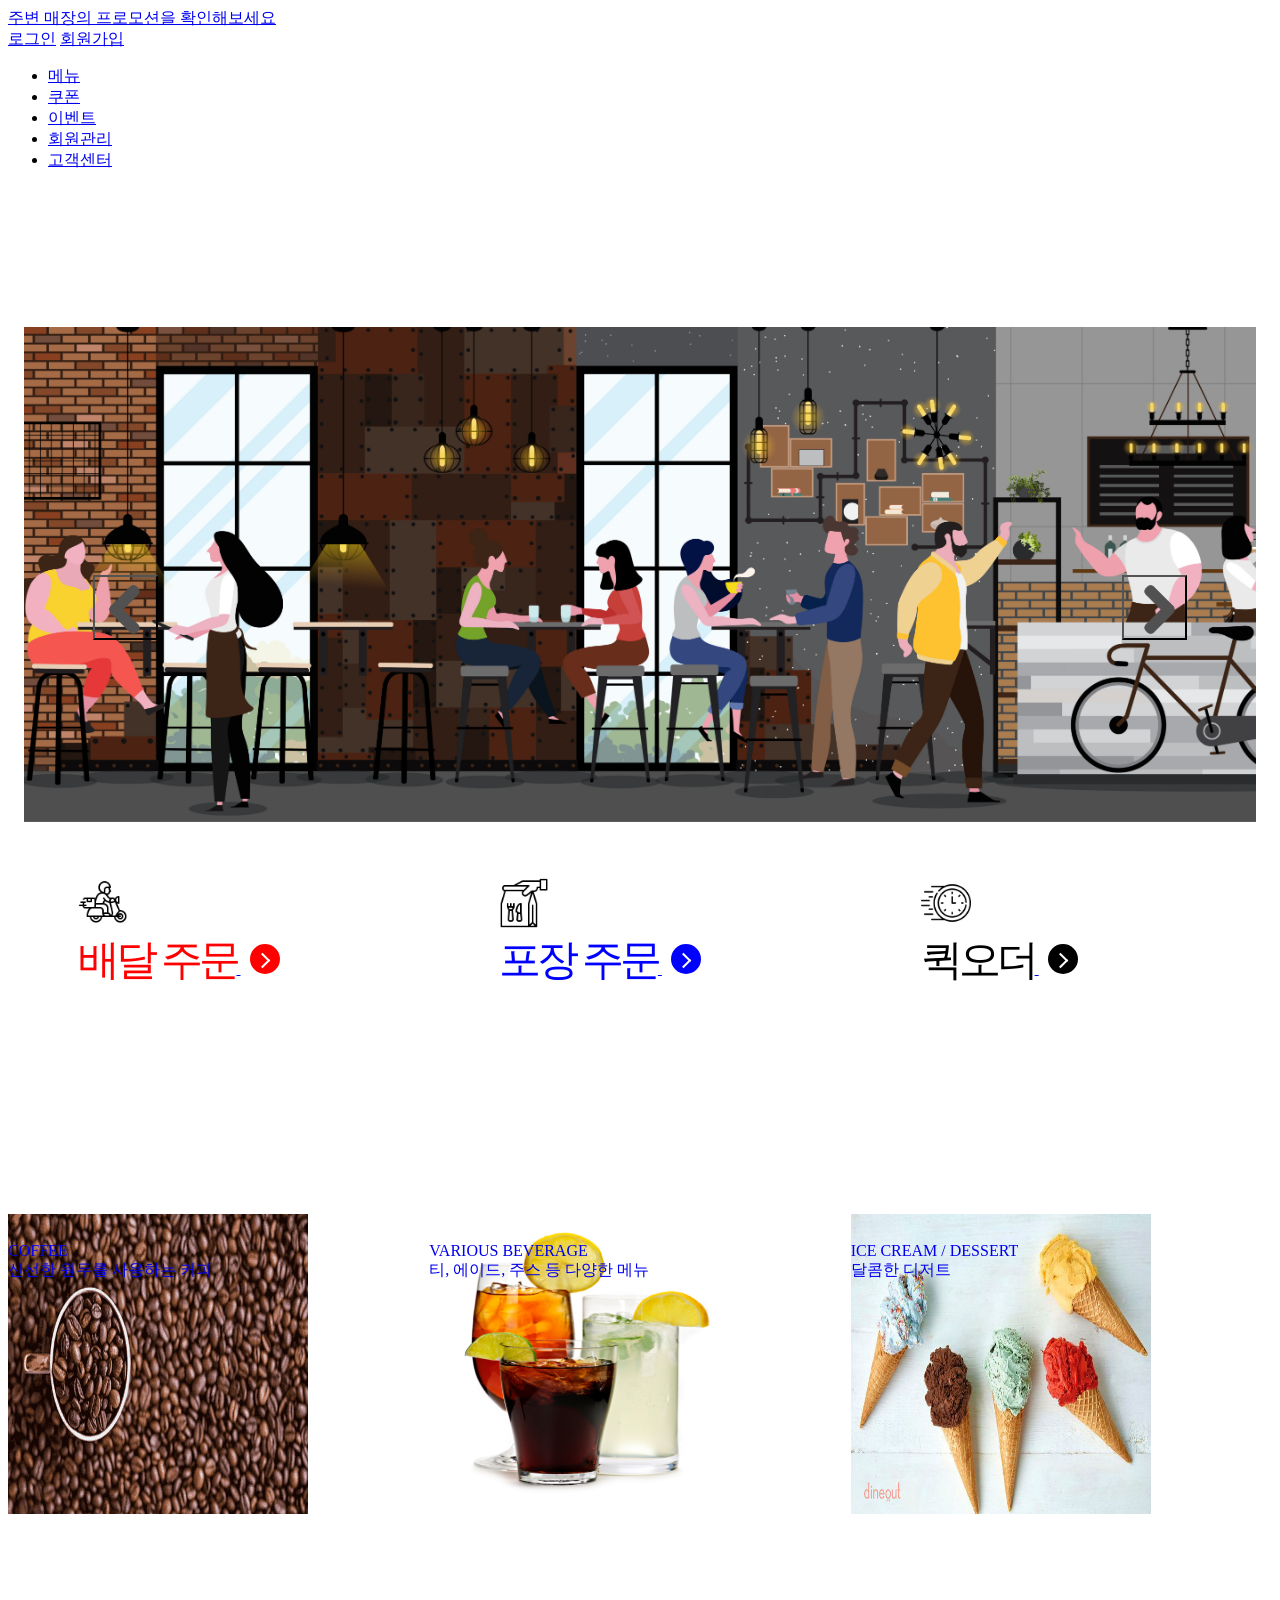
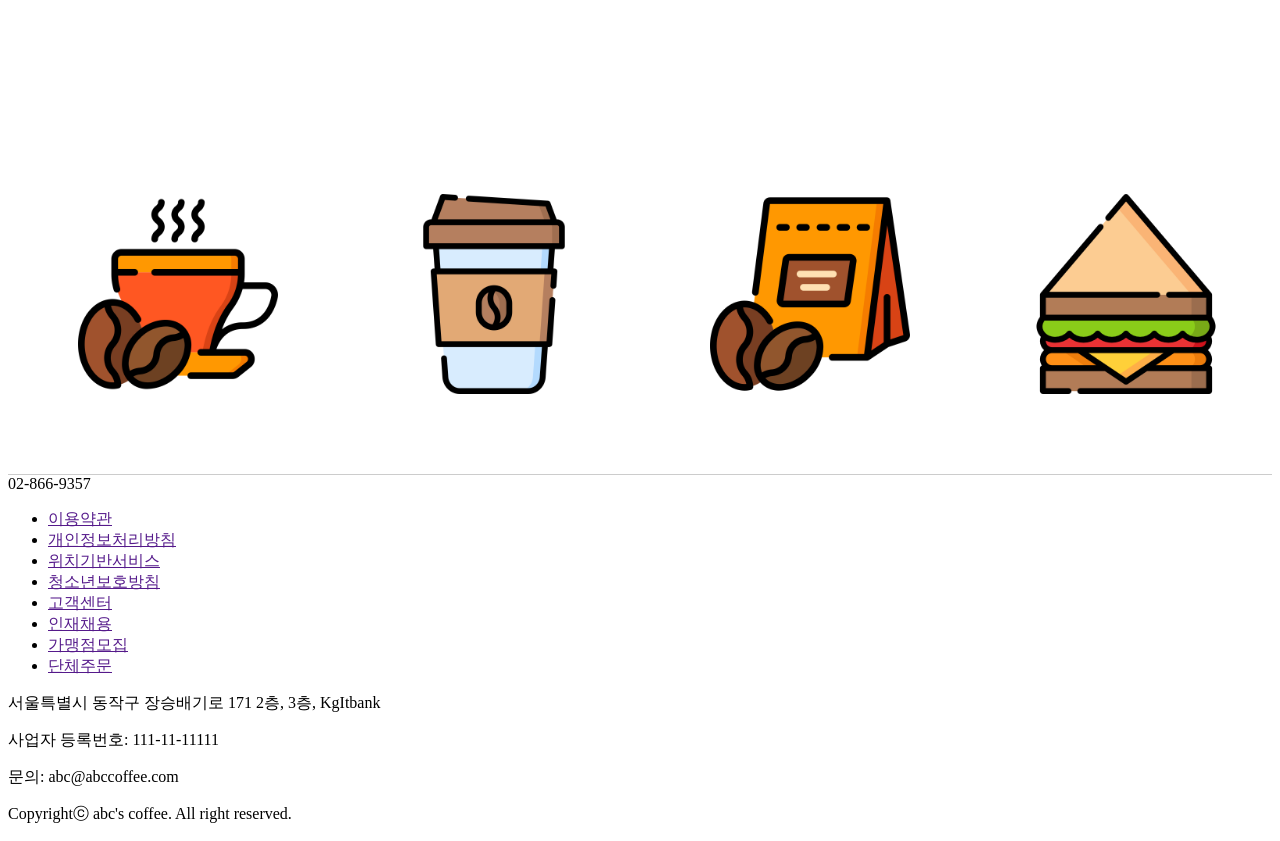
<file: WebContent/index.html>
<!DOCTYPE html>
<html lang="en">
<head>
    <meta charset="UTF-8">
    <meta http-equiv="X-UA-Compatible" content="IE=edge">
    <meta name="viewport" content="width=device-width, initial-scale=1.0">
    <title>Document</title>
    <link rel="stylesheet" text="text/css" href="./css/index.css">
</head>
<body>
    <div id="wrap">
        <header id="header" style="transform: translateY();">
            <div class="top-wrap">
                <div class="inner-box" id="top-box">
                    <a href="index.html" class="btn-logo">
                        <i class="icon-logo"></i>
                    </a>
                    <div class="location">
                        <a href="#">주변 매장의 프로모션을 확인해보세요</a>
                    </div>
                    <div class="login">
                        <a href="./member/login.html">로그인</a>
                        <a href="./member/join.html">회원가입</a>
                    </div>
                </div>
            </div>
            <div id="gnb" class="gnb-wrap">
                <div class="gnb-inner">
                    <ul>
                        <li>
                            <a href="#">
                                <span>메뉴</span>
                            </a>
                        </li>
                        <li>
                            <a href="#">
                                <span>쿠폰</span>
                            </a>
                        </li>
                        <li>
                            <a href="#">
                                <span>이벤트</span>
                            </a>
                        </li>
                        <li>
                            <a href="#">
                                <span>회원관리</span>
                            </a>
                        </li>
                        <li>
                            <a href="#">
                                <span>고객센터</span>
                            </a>
                        </li>
                    </ul>
                </div>
            </div>
        </header>

        <div id="container">
            <section id="content">
                <div class="main">
                    <article class="visual-area">
                        <div class="visual-slider">
                            <div class="slide-list">
                               <!-- <i class="cafe"></i> -->
                                <div class="inner">
                                    <a href="#">
                                        <i class="slide1"></i>
                                    </a>
                                </div>
                                <div class="inner">
                                    <a href="#">
                                        <i class="slide2"></i>
                                    </a>
                                </div>
                                <div class="inner">
                                    <a href="#">
                                        <i class="slide3"></i>
                                    </a>
                                </div>
                            </div>
                            
                        </div>
                        <button type="button" data-role="none" class="slick-prev" aria-label="Previous" role="button">
                            "Previous"
                        </button>
                        <button type="button" data-role="none" class="slick-next" aria-label="Next" role="button">
                            "Next"
                        </button>
                    </article>
                    
                    <article class="delivery-area">
                        <div class="inner-box">
                            <div class="item-wrap">
                                <div class="item">
                                    <a href="#">
                                        <i class="icon-delievery"></i>
                                        <span class="text">배달 주문</span>
                                        <span class="arrow"></span>
                                    </a>
                                </div>
                                <div class="item">
                                    <a href="#">
                                        <i class="icon-takeout"></i>
                                        <span class="text">포장 주문</span>
                                        <span class="arrow"></span>
                                    </a>
                                </div>
                                <div class="item">
                                    <a href="#">
                                        <i class="icon-quick"></i>
                                        <span class="text">퀵오더</span>
                                        <span class="arrow"></span>
                                    </a>
                                </div>
                            </div>
                        </div>
                    </article>
                    <article class="product-area">
                        <div class="inner-box">
                            <div class="product-wrap">
                                <div class="product">
                                    <a href="#">
                                        <img class="product" src="./images/product/coffee.png">
                                        <div class="inner-text">
                                            COFFEE
                                            <br>
                                            신선한 원두를 사용하는 커피
                                        </div>
                                    </a>
                                </div>
                                <div class="product">
                                    <a href="#">
                                        <img class="product" src="./images/product/beverage.jpg">
                                        <div class="inner-text">
                                            VARIOUS BEVERAGE
                                            <br>
                                            티, 에이드, 주스 등 다양한 메뉴
                                        </div>
                                    </a>
                                </div>
                                <div class="product">
                                    <a href="#">
                                        <img class="product" src="./images/product/icecream1.jpg">
                                        <div class="inner-text">
                                            ICE CREAM / DESSERT
                                            <br>
                                            달콤한 디저트
                                        </div>
                                    </a>
                                </div>
                            </div>
                        </div>
                    </article>
                    <article class="banner-area">
                        <div class="inner-box">
                            <div class="banner">
                                <a href="#">
                                    <i class="icon-banner1"></i>
                                </a>
                                <a href="#">
                                    <i class="icon-banner2"></i>
                                </a>
                                <a href="#">
                                    <i class="icon-banner3"></i>
                                </a>
                                <a href="#">
                                    <i class="icon-banner4"></i>
                                </a>
                            </div>
                        </div>
                    </article>
                </div>
            </section>
        </div>

        <footer id="footer">
            <div class="footer-area">
                <div class="inner-box">
                    <div class="footer-order">
                        <i class="icon-logo"></i>
                        <span class="tel">02-866-9357</span>
                    </div>                    
                    <ul class="footer-contact">
                        <li><a href="">이용약관</a></li>
                        <li><a href="">개인정보처리방침</a></li>
                        <li><a href="">위치기반서비스</a></li>
                        <li><a href="">청소년보호방침</a></li>
                        <li><a href="">고객센터</a></li>
                        <li><a href="">인재채용</a></li>
                        <li><a href="">가맹점모집</a></li>
                        <li><a href="">단체주문</a></li>
                    </ul>
                    <div class=footer-info>
                        <p>서울특별시 동작구 장승배기로 171 2층, 3층, KgItbank</p>
                        <p>사업자 등록번호: 111-11-11111</p>
                        <p>문의: abc@abccoffee.com</p>
                        <p>Copyrightⓒ abc's coffee. All right reserved.</p>
                    </div>
                </div>
            </div>
        </footer>
    </div>
</body>
<script src="./js/slidebanner.js"></script>
</html>
</file>
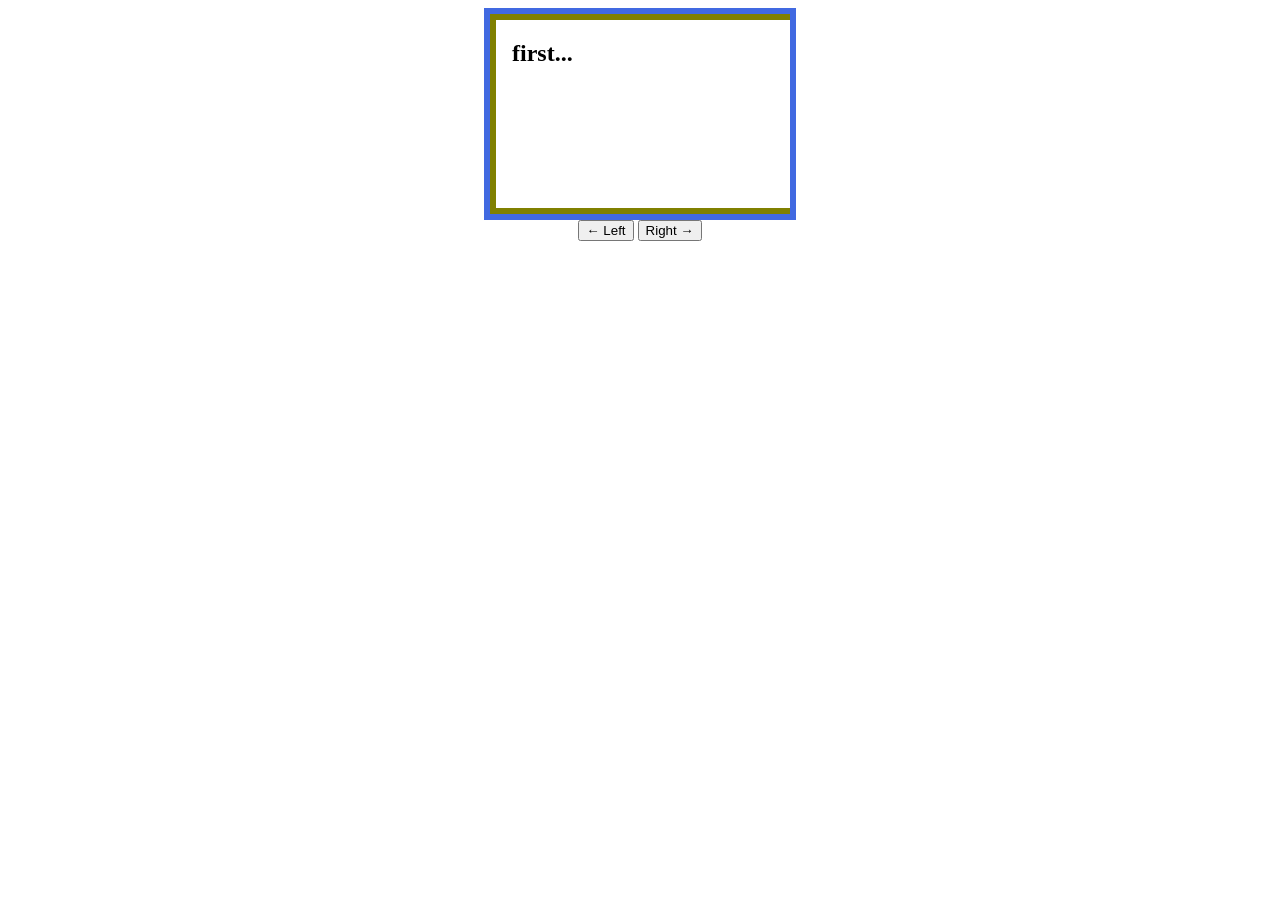
<file: WebContent/ex.html>
<!DOCTYPE html>
<html lang="en">
<head>
    <meta charset="UTF-8">
    <meta http-equiv="X-UA-Compatible" content="IE=edge">
    <meta name="viewport" content="width=device-width, initial-scale=1.0">
    <title>Document</title>
    
</head>
<body>
    
<div class="outer">
    <div class="inner-list">
        
      <div class="inner">
        <h2>first...</h2>
      </div>
      <div class="inner">
        <h2>second...</h2>
      </div>
      <div class="inner">
        <h2>third...</h2>
      </div>
    </div>
  </div>
  
  <div class="button-list">
    <button class="button-left">← Left</button>
    <button class="button-right">Right →</button>
  </div>
</body>
<script type="text/javascript">
    /*
      div사이즈 동적으로 구하기
    */
    const outer = document.querySelector('.outer');
    const innerList = document.querySelector('.inner-list');
    const inners = document.querySelectorAll('.inner');
    let currentIndex = 0; // 현재 슬라이드 화면 인덱스
    
    inners.forEach((inner) => {
      inner.style.width = `${outer.clientWidth}px`; // inner의 width를 모두 outer의 width로 만들기
    })
    
    innerList.style.width = `${outer.clientWidth * inners.length}px`; // innerList의 width를 inner의 width * inner의 개수로 만들기
    
    /*
      버튼에 이벤트 등록하기
    */
    const buttonLeft = document.querySelector('.button-left');
    const buttonRight = document.querySelector('.button-right');
    
    buttonLeft.addEventListener('click', () => {
      currentIndex--;
      currentIndex = currentIndex < 0 ? 0 : currentIndex; // index값이 0보다 작아질 경우 0으로 변경
      innerList.style.marginLeft = `-${outer.clientWidth * currentIndex}px`; // index만큼 margin을 주어 옆으로 밀기
      clearInterval(interval); // 기존 동작되던 interval 제거
      interval = getInterval(); // 새로운 interval 등록
    });
    
    buttonRight.addEventListener('click', () => {
      currentIndex++;
      currentIndex = currentIndex >= inners.length ? inners.length - 1 : currentIndex; // index값이 inner의 총 개수보다 많아질 경우 마지막 인덱스값으로 변경
      innerList.style.marginLeft = `-${outer.clientWidth * currentIndex}px`; // index만큼 margin을 주어 옆으로 밀기
      clearInterval(interval); // 기존 동작되던 interval 제거
      interval = getInterval(); // 새로운 interval 등록
    });
    
    /*
      주기적으로 화면 넘기기
    */
    const getInterval = () => {
      return setInterval(() => {
        currentIndex++;
        currentIndex = currentIndex >= inners.length ? 0 : currentIndex;
        innerList.style.marginLeft = `-${outer.clientWidth * currentIndex}px`;
      }, 2000);
    }
    
    let interval = getInterval(); // interval 등록
    </script>
    <style type="text/css">
    .outer {
        border: 6px solid royalblue;
        width: 300px;
        height: 200px;
        margin: 0 auto;
        overflow-x: hidden;
      }
      
      .inner-list {
        display: flex;
        transition: .3s ease-out;
        height: 100%;
      }
      
      .inner {
        border: 6px solid olive;
        padding: 0 16px;
      }
      
      .button-list {
        text-align: center;
      }
    </style>
</file>
<file: WebContent/css/index.css>
/* container */

#container{
    padding-top: 140px;
}
#container .main {
    position: relative;
}
.main > article{
    position: relative;
    display: block;
}

    /* visual area */
.main .visual-area .visual-slider{
    height: 495px;
    overflow: hidden;
}
.slide-list{
    position: relative;
    display: block;
    overflow: hidden;
    margin: 0;
    padding: 0;
}
.slick-prev{
    display: inline-block;
    position: absolute;
    top: 50%;
    width: 65px;
    height: 65px;
    background-color: transparent;
    font-size: 0;
    left: 85px;
    background-image: url(../images/icons/arrow-left.png);
    background-size: 65px;
    z-index: 5;
}
.slick-next{
    display: inline-block;
    position: absolute;
    top: 50%;
    width: 65px;
    height: 65px;
    background-color: transparent;
    font-size: 0;
    right: 85px;
    background-image: url(../images/icons/arrow-right.png);
    background-size: 65px;
    z-index:5;
}
/* .slide-list .cafe{
    display: block;
    height: 495px;
    width: 100%;
    background-size: cover;
    background-position: center;
    background-image: url(../images/event/cafe.jpg);
    background-repeat: no-repeat;
} */
.visual-slider{
    height: 495px;
    width: 100%;
    margin: 0 auto;
    overflow-x: hidden;
}
.slide-list{
    display: flex;
    transition: .5s ease-out;
    height: 100%;
    
}
.slide-list .inner{
    padding: 0 16px;
}
.slide-list .inner .slide1{
    display: block;
    height: 495px;
    width: 100%;
    background-size: cover;
    background-position: center;
    background-image: url(../images/event/cafe1.jpg);
    background-repeat: no-repeat;
}
.slide-list .inner .slide2{
    display: block;
    height: 495px;
    width: 100%;
    background-size: cover;
    background-position: center;
    background-image: url(../images/event/cafe2.jpg);
    background-repeat: no-repeat;
}
.slide-list .inner .slide3{
    display: block;
    height: 495px;
    width: 100%;
    background-size: cover;
    background-position: center;
    background-image: url(../images/event/cafe3.jpg);
    background-repeat: no-repeat;
}


    /* delievery area */

.main .delivery-area .item-wrap{
    display: flex;
    width: 100%;
    height: 280px;
    padding-top: 56px;
}
.main .delivery-area .item-wrap .item{
    flex: 1;
    padding-left: 70px;
    text-align: left;
}
.icon-delievery{
    display: block;
    position: absolute;
    left: 0;
    top: 0;
    background-size: 50px;
    height: 50px;
    width: 50px;
    background-image: url(../images/items/delievery.png);
}
.icon-takeout{
    display: block;
    position: absolute;
    left: 0;
    top: 0;
    background-size: 50px;
    height: 50px;
    width: 50px;
    background-image: url(../images/items/takeout.png);
}
.icon-quick{
    display: block;
    position: absolute;
    left: 0;
    top: 0;
    background-size: 50px;
    height: 50px;
    width: 50px;
    background-image: url(../images/items/quick.png);
}
.main .delivery-area .item-wrap .item > a{
    display: block;
    position: relative;
    width: 100%;
    padding-top: 54px;
}
.main .delivery-area .item-wrap .item > a > span{
    display: inline-block;
    font-weight: 400;
    font-size: 42px;
    color: red;
    letter-spacing: -4px;
}
.main .delivery-area .item-wrap .item:nth-of-type(2) > a > span{
    color: blue;
}
.main .delivery-area .item-wrap .item:nth-of-type(3) > a > span{
    color: black;
}
.main .delivery-area .item-wrap .item > a .arrow{
    position: relative;
    width: 30px;
    height: 30px;
    margin-left: 9px;
    background: red;
    border-radius: 100%;
    border: 0;
}
.main .delivery-area .item-wrap .item:nth-of-type(2) > a .arrow{
    background: blue;
}
.main .delivery-area .item-wrap .item:nth-of-type(3) > a .arrow{
    background: black;
}
.main .delivery-area .item-wrap .item > a .arrow:after{
    content: ' ';
    display: inline-block;
    width: 9px;
    height: 9px;
    border-style: solid;
    border-color: transparent #fff #fff transparent;
    border-width: 0 2px 2px 0;
    transform: rotate(-45deg);
    position: absolute;
    top: 11px;
    left: -4px;
    right: 0;
    margin: 0 auto;
}

    /* product area */

.main .product-area .product-wrap{
    display: flex;
    width: 100%;
    height: 500px;
    padding-top: 56px;
}
.main .product-area .product-wrap .product{
    flex: 1;
    text-align: left;
}

.main .product-area .product-wrap .product > a{
    display: block;
    position: relative;
    width: 100%;
}
.main .product-area .product-wrap .product > a .product{
    position: relative;
    width: 300px;
    height: 300px;
}

.main .product-area .product-wrap .product > a .inner-text{
    position: absolute;
    padding-top: 20px;
    top: 8px;  
}
    /* banner area */

.main .banner-area{
    display: relative;
    padding: 80px 0;
    border-bottom: 1px solid rgba(88, 88, 88, 0.3)
}
.main .banner-area .banner{
    display: relative;
    padding: 0 70px;
    width: 100%;
    
}
.main .banner-area .banner{
    display: flex;
}
.main .banner-area .banner > a{
    flex: 1;
}
.main .banner-area .banner > a .icon-banner1{
    display: block;
    left: 0;
    top: 0;
    width: 200px;
    height: 200px;
    background-image: url(../images/banner/coffee.png);
    background-size: 200px;
}
.main .banner-area .banner > a .icon-banner2{
    display: block;
    left: 0;
    top: 0;
    width: 200px;
    height: 200px;
    background-image: url(../images/banner/coffee-cup.png);
    background-size: 200px;
}
.main .banner-area .banner > a .icon-banner3{
    display: block;
    left: 0;
    top: 0;
    width: 200px;
    height: 200px;
    background-image: url(../images/banner/beans.png);
    background-size: 200px;
}
.main .banner-area .banner > a .icon-banner4{
    display: block;
    left: 0;
    top: 0;
    width: 200px;
    height: 200px;
    background-image: url(../images/banner/sandwich.png);
    background-size: 200px;
}
</file>
